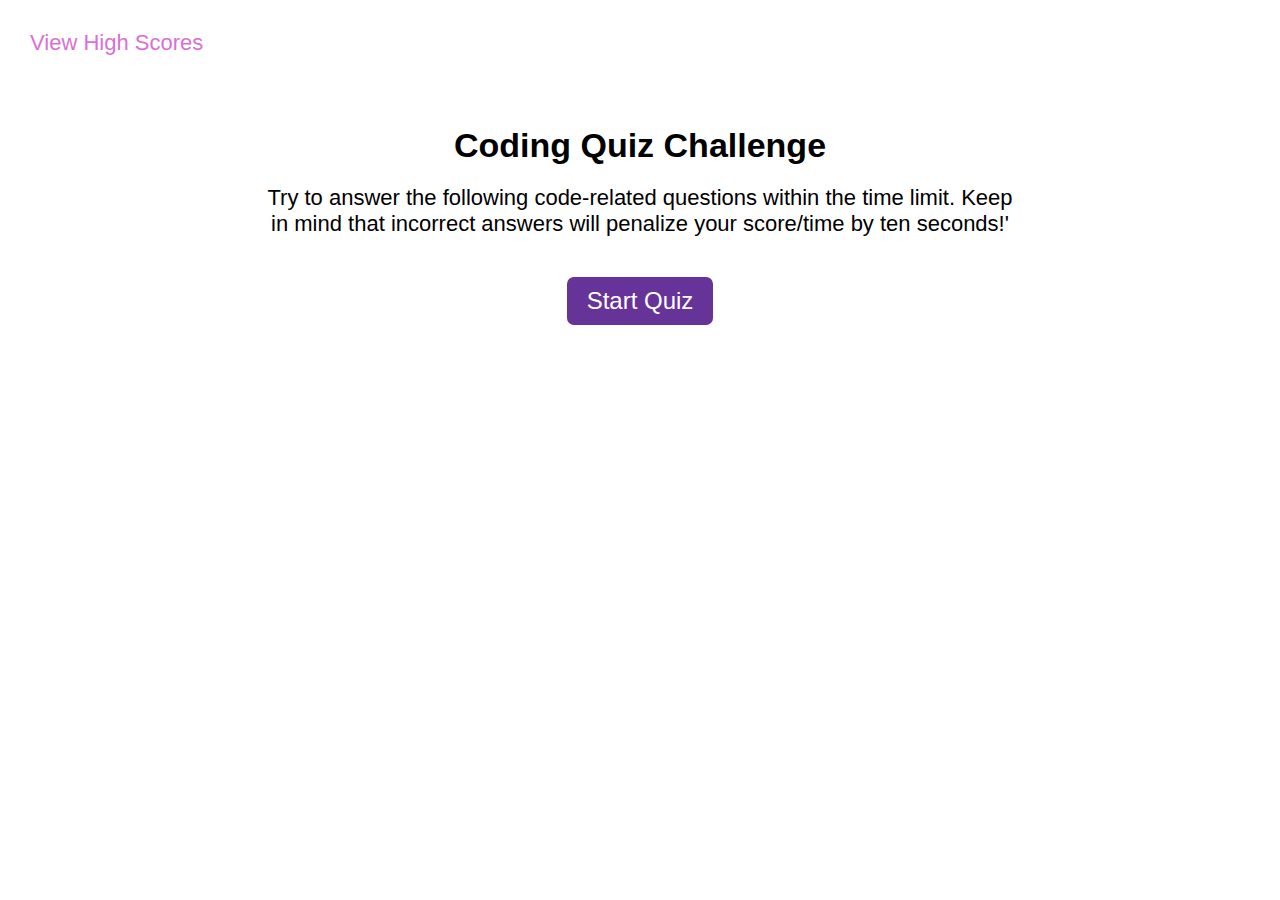
<file: index.html>
<!DOCTYPE html>
<html lang="en">
<head>
    <meta charset="UTF-8">
    <meta http-equiv="X-UA-Compatible" content="IE=edge">
    <meta name="viewport" content="width=device-width, initial-scale=1.0">
    <link rel="stylesheet" href="./assets/css/style.css">
    <title>Quiz</title>
</head>
<body>
    <header id="header">
        <a href="./score-table.html">View High Scores</a>
        <div id="timer">
        </div>
    </header>
    <main id="main">
        <div id="start-quiz">
            <h2>Coding Quiz Challenge</h2>
            <p>Try to answer the following code-related questions within the time limit. Keep in mind that incorrect answers will penalize your score/time by ten seconds!'</p>
            <div id="start-btn"><button class="start-btn">Start Quiz</button></div>
        </div>
        <div id="quiz-questions">
            <h3 id="question"></h3>
            <div id="choices"></div>
            <p id="notice"></p>
        </div>
    </main>
    <script src="./assets/js/script.js"></script>
</body>
</html>
</file>
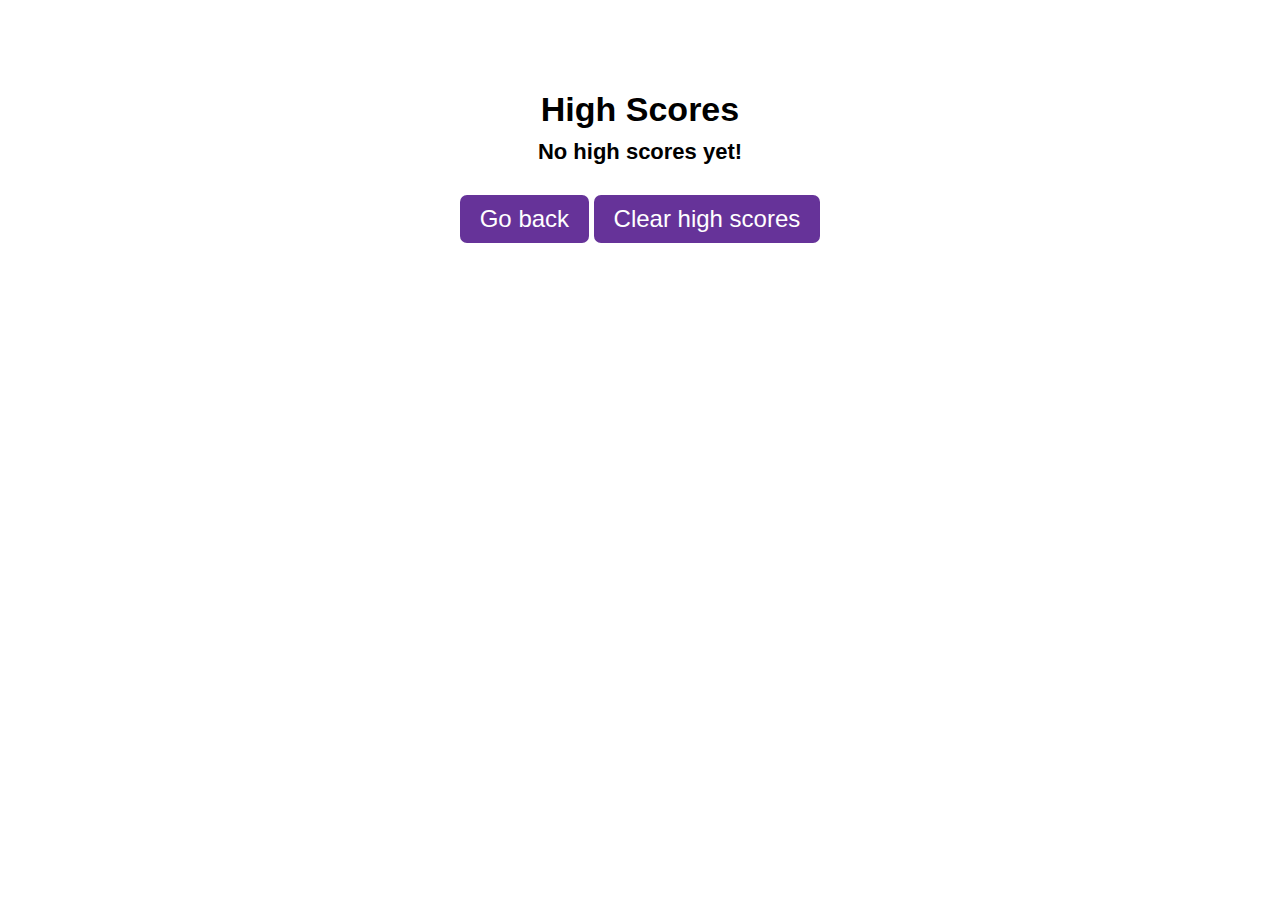
<file: score-table.html>
<!DOCTYPE html>
<html lang="en">
<head>
    <meta charset="UTF-8">
    <meta http-equiv="X-UA-Compatible" content="IE=edge">
    <meta name="viewport" content="width=device-width, initial-scale=1.0">
    <link rel="stylesheet" href="./assets/css/style.css">
    <title>Document</title>
</head>
<body id="high-scores">
    <h2>High Scores</h2>
    <div id="score-table">
    </div>
    <div class="score-tb-btns">
        <button id="back-btn"><a href="./index.html">Go back</a></button>
        <button id="clear-btn">Clear high scores</button>
    </div>
    <script src="./assets/js/score.js"></script>
</body>
</html>
</file>
<file: assets/css/style.css>
* {
    margin: 0;
    font-family: -apple-system, BlinkMacSystemFont, 'Segoe UI', Roboto, Oxygen, Ubuntu, Cantarell, 'Open Sans', 'Helvetica Neue', sans-serif;
}
header {
    padding: 30px 30px;
    margin-bottom: 30px;
    display: flex;
    justify-content: space-between;
}
header a {
    text-decoration: none;
    color: orchid;
    flex: 80%;
    font-size: 22px;
}
header div {
    flex: 20%;
}



h2, main p {
    margin: auto;
    padding: 10px 0;
    width: 60%;
    text-align: center;
}
h2 {
    font-size: 34px;
}
p {
    font-size: 22px;
}
#start-quiz p {
    margin-bottom: 30px;
}
#start-btn {
    text-align: center;
}

.start-btn, .choice, #submit-btn, #back-btn, #clear-btn {
    text-align: center;
    border: none;
    background-color: rebeccapurple;
    color: white;
    padding: 10px 20px;
    font-size: 24px;
    border-radius: 7px;
    }
.start-btn:hover, .choice:hover, #submit-btn:hover, #back-btn:hover, #clear-btn:hover {
    background-color: orchid;
}


#quiz-questions {
    margin: auto;
    width: 50%;
}
h3 {
    font-size: 28px;
    margin-bottom: 20px;
}
#choices {
    width: 38%;

}
.choice {
    width: 100%;
    margin: 5px;
    padding: 8px 15px;
    text-align: left;
    font-size: 18px;
}

.users-input {
    display: flex;
    width: 50%;
    margin: auto;
    margin-top: 30px;
}
.users-input p {
    flex: 1;
}
.users-input input {
    flex: 2;
    margin: 0 20px;
    font-size: 28px;
    padding-left: 20px;
}
.users-input button {
    flex: 1;
}

#back-btn a {
    text-decoration: none;
    color: white;
}
table {
width: 30%;
}

.score-tb-btns {
    text-align: center;
    margin-top: 30px;
}

#score-table {
    display: flex;
    justify-content: center;
    font-size: 22px;

}
table, th, td {
    border: 1px solid lightgray;
    border-collapse: collapse;
}
th {
    padding: 5px;
    font-weight: 400;
}

#high-scores {
    margin-top: 80px;
}

table tr:nth-child(even) {
    background: #f0e7f0;
}

table .first-row {
    font-weight: bold;
    background-color: rebeccapurple;
    color: white;
} 

#notice {
    text-align: left;
    margin: 10px 0;
    font-style: italic;
    font-size: 28px;
    color: #b0adad;
    width: 38%;
}
</file>
